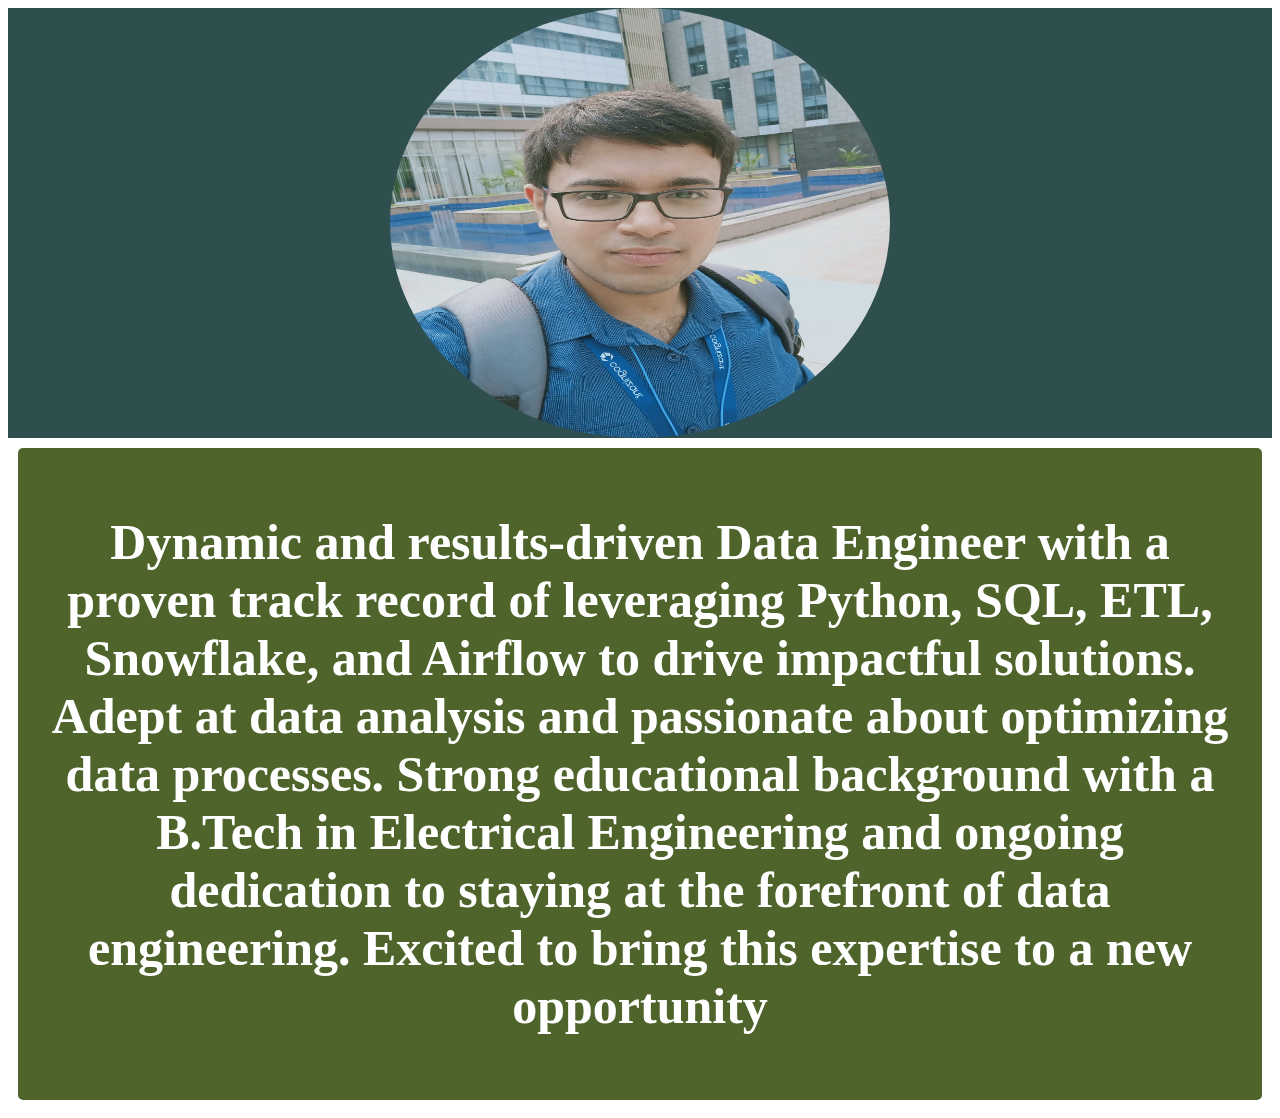
<file: AboutMe.html>
<!DOCTYPE html>
<html lang="en-US">
    <head>
        <meta charset="UTF-8">
        <title> About Me </title>
        <link rel="stylesheet" href="style.css">
    </head>
    <body>
        <div class="ItsMe">
            <img src="My_image.jpeg" alt="My Photo" class="centered-image"/>
        </div>
        <div class="text button-container2">
            <div class="btn2">
                <p> Dynamic and results-driven Data Engineer with a proven track record of leveraging 
                Python, SQL, ETL, Snowflake, and Airflow to drive impactful solutions. Adept at 
                data analysis and passionate about optimizing data processes. Strong educational 
                background with a B.Tech in Electrical Engineering and ongoing dedication to staying 
                at the forefront of data engineering. Excited to bring this expertise to a new 
                opportunity</p>
            </div>
        </div>
    </body>
</file>
<file: style.css>
/* Base styles (for larger screens) */
h1 {
    text-align: center;
    font-family: Verdana, Geneva, Tahoma, sans-serif;
    color: white;
    font-weight: bolder;
    font-size: 200px;
    margin: 0;
}

.background_img {
    background-image: url('Website_bg.jpg');
    background-size: cover;
    height: 600px;
    width: 100%;
    display: flex;
    justify-content: center; /* Center h1 horizontally */
    align-items: center;     /* Center h1 vertically */
}

/* Basic styles for the button container */
.button-container {
    text-align: center; /* Center buttons horizontally */
    margin-top: 5px;   /* Add some space from the top */
}

/* Styling for the buttons (anchor tags) */
.btn {
    display: inline-block; /* Make the buttons line up side by side */
    padding: 15px 30px;    /* Adjust padding for button size */
    margin: 10px;          /* Space between buttons */
    background-color: #007bff; /* Background color */
    color: white;          /* Text color */
    text-decoration: none; /* Remove the underline from links */
    font-size: 50px;       /* Font size */
    font-weight: bold;     /* Make the font bold */
    border-radius: 5px;    /* Rounded corners */
    transition: background-color 0.3s, transform 0.3s; /* Smooth transition */
}

/* Hover effect for buttons */
.btn:hover {
    background-color: #0056b3; /* Darker background on hover */
    transform: scale(1.05);      /* Slightly enlarge the button on hover */
}

/* Focus state for accessibility */
.btn:focus {
    outline: none; /* Remove the default outline */
    box-shadow: 0 0 5px rgba(0, 123, 255, 0.5); /* Add a blue glow on focus */
}

.centered-image {
    display: block;      /* Make the image a block-level element */
    margin-left: auto;   /* Automatically set left margin */
    margin-right: auto;  /* Automatically set right margin */
    width: 500px;          /* Optional: Adjust the image width */
    height: 430px;
    border-radius: 50%;
}

.ItsMe {
    background-color: darkslategrey;
}

.btn2 {
    display: inline-block; /* Make the buttons line up side by side */
    padding: 15px 30px;    /* Adjust padding for button size */
    margin: 10px;          /* Space between buttons */
    background-color:#4e642a; /* Background color */
    color: white;          /* Text color */
    text-decoration: none; /* Remove the underline from links */
    font-size: 50px;       /* Font size */
    font-weight: bold;     /* Make the font bold */
    border-radius: 5px;    /* Rounded corners */
    transition: background-color 3s, transform 3s; /* Smooth transition */
    text-align: center;
}

/* Hover effect for buttons */
.btn2:hover {
    background-color:#25340c; /* Darker background on hover */
    transform: scale(1.05);      /* Slightly enlarge the button on hover */
}

/* Focus state for accessibility */
.btn2:focus {
    outline: none; /* Remove the default outline */
    box-shadow: 0 0 5px rgba(0, 123, 255, 0.5); /* Add a blue glow on focus */
}

/* For smaller screens (phones) */
@media (max-width: 768px) {
    h1 {
        font-size: 80px; /* Reduce font size for small screens */
    }

    .background_img {
        height: 400px; /* Adjust height of the background for smaller screens */
    }

    .button-container {
        margin-top: 20px; /* Reduce space at the top on smaller screens */
    }

    .btn .btn2 {
        display: block;   /* Stack the buttons vertically on mobile */
        width: 80%;        /* Make the buttons take up most of the width */
        padding: 12px 20px;/* Reduce padding to fit better on small screens */
        font-size: 16px;   /* Reduce font size for smaller screens */
        margin: 10px auto; /* Center buttons with auto margin */
    }
}
</file>
